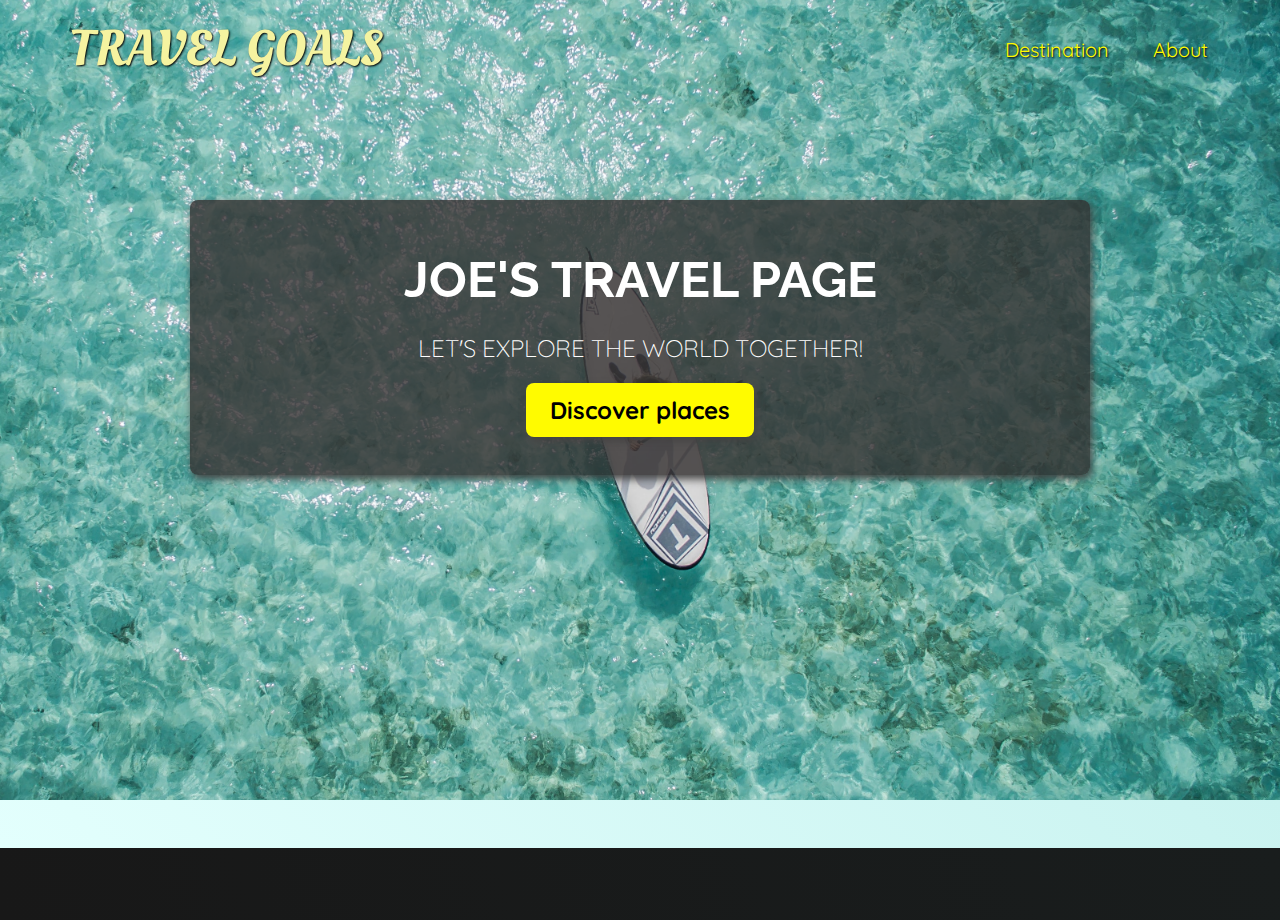
<file: index.html>
<!DOCTYPE html>
<html lang="en">
<head>
    <meta charset="UTF-8">
    <link
            href="https://fonts.googleapis.com/css2?family=Raleway:wght@700&family=Oleo+Script:wght@700&family=Quicksand:wght@300;500;700&display=swap"
            rel="stylesheet"
    />
    <link rel="stylesheet" href="styles.css">
    <link rel="stylesheet" href="shared.css">
    <title>Title</title>
</head>
<body>
<header>
    <div id="page-logo">
        <a href="index.html">Travel Goals</a>
    </div>
    <nav>
        <ul>
            <li><a href="places.html">Destination</a></li>
            <li><a href="">About</a></li>
        </ul>

    </nav>
</header>


<main>
    <section id="hero">
        <div id="hero-content">
            <h1>Joe's Travel Page</h1>
            <p>Let's explore the world together!</p>
            <a href="/places.html">Discover places</a>
        </div>
    </section>

    <section id="highlights"></section>
</main>


<footer></footer>

</body>
</html>
</file>
<file: styles.css>
#hero {
    height: 800px;
    background-image: url("images/places/ocean.jpg");
    background-position: center;
    background-size: cover;
}

#hero-content {
    width: 900px;
    background-color: rgba(51, 47, 47, 0.8);
    box-shadow: 2px 4px 8px rgb(68, 67, 67);
    border-radius: 8px;
    text-align: center;
    padding: 50px 0;
    margin: 0 auto;
    position: relative;
    top: 200px;
}
#hero-content h1 {
    color:white;
    text-transform: uppercase;
    font-size: 50px;
    font-family: "Raleway", sans-serif;
    margin: 0;
}

#hero-content p {
    color:white;
    text-transform: uppercase;
    font-size: 24px;
    font-weight: 300;
    margin-bottom: 32px;
}

#hero-content a {
    text-decoration: none;
    background-color: rgb(255, 251, 0);
    padding: 12px 24px;
    color: black;
    font-size: 24px;
    font-weight: bold;
    border-radius: 8px;
    box-shadow: 2px 4px 8px rgb(68, 67, 67);
}

#hero-content a:hover {
    background-color: rgb(255, 238, 0);
}


#highlights{
    padding: 24px;
    background: linear-gradient(45deg, rgb(227, 255, 253), rgb(202, 243, 240));
}

#highlights h2 {
    text-align: center;
    text-transform: uppercase;
    font-size: 40px;
    color: rgb(59, 65, 64);
}

#destinations{
    display: flex;
    width: 90%;
    margin:auto;
    margin-bottom: 40px;
}
.destination img{
    height: 200px;
    width: 100%;
    box-shadow: 2px 4px 8px rgb(68, 67, 67);
    border-radius: 10px;
    object-fit: cover;
}

.destination p {
    text-align: center;
    text-transform: uppercase;
    font-size: 24px;
    color: rgb(124, 123, 123);
}

.destination strong {
    color: rgb(0, 160, 117);
}

.destination {
    margin: 0 20px;
}
</file>
<file: shared.css>
body {
    font-family: "Quicksand", sans-serif;
    margin: 0;
}

header {
    display: flex;
    justify-content: space-between;
    align-items: center;
    padding: 15px 60px;
    position: absolute;
    width: 100%;
    box-sizing: border-box;
}

header ul {
    display: flex;
}

header li {
    margin-left: 20px;
}

ul {
    list-style: none;
    margin:0;
    padding: 0;
}

#page-logo a {
    padding: 10px;
    font-family: "Oleo Script", sans-serif;
    color: rgb(245, 243, 160);
    font-size: 50px;
    text-decoration: none;
    text-transform: uppercase;
    text-shadow: 1px 1px 2px rgb(0, 0 , 0);
}

header a {
    color: rgb(255, 251, 0);
    text-decoration: none;
    font-size: 20px;
    padding: 12px;
    text-shadow: 1px 1px 2px rgb(0, 0 , 0);
    border-radius: 6px;
}


header a:hover{
    color: rgb(77, 77, 77);;
    background-color: rgb(255, 251, 0);

}

footer {
    background: linear-gradient(70deg, rgb(24, 24, 24), rgb(25, 29, 29));
    padding: 36px 0;

}

footer ul {
    display: flex;
    justify-content: center;

}

footer li {
    width: 80px;
    height: 80px;
    margin: 0 50px;
}

footer img {
    width: 100%;
    height: 100%;
}
</file>
